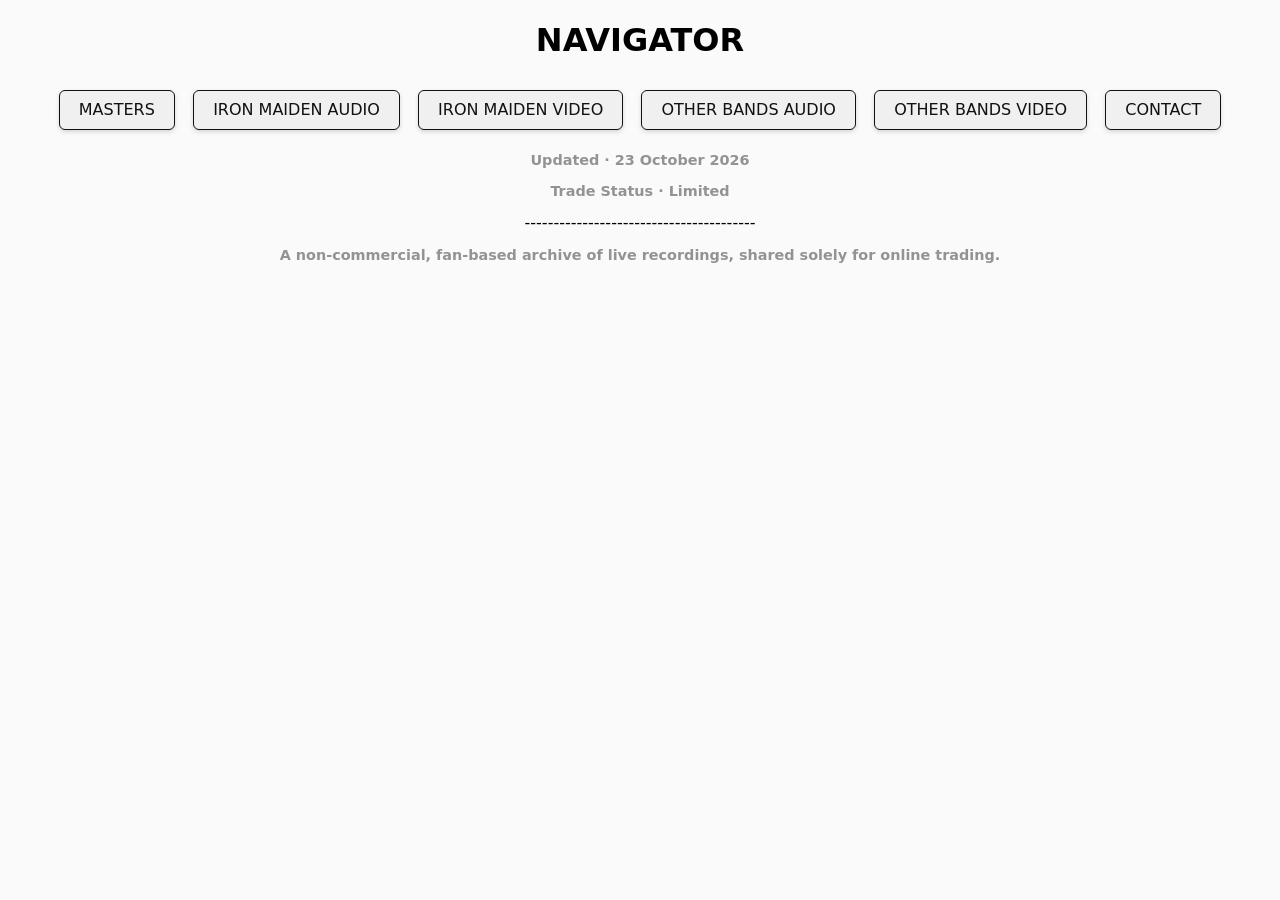
<file: index.html>
<!DOCTYPE html>
<html lang="en">
<head>
  <meta charset="UTF-8">
  <title>NAVIGATOR</title>
  <link rel="stylesheet" href="style.css">
</head>
<body>

<body class="home">

<h1>NAVIGATOR</h1>

<nav>
  <a href="masters.html">MASTERS</a>
  <a href="ironmaidenaudio.html">IRON MAIDEN AUDIO</a>
  <a href="ironmaidenvideo.html">IRON MAIDEN VIDEO</a>
  <a href="otherbandsaudio.html">OTHER BANDS AUDIO</a>
  <a href="otherbandsvideo.html">OTHER BANDS VIDEO</a>
  <a href="mailto:iron.navigator@gmail.com">CONTACT</a>
</nav>

<p class="note">Updated · 23 October 2026</p>
<p class="note">Trade Status · Limited</p>
----------------------------------------
<p class="note">A non-commercial, fan-based archive of live recordings, shared solely for online trading.</p>

</body>
</html>
</file>
<file: style.css>
/* Center ONLY the index (home) page */
body.home {
  text-align: center;
}

/* Centered page, left-aligned text (content pages) */
body.content {
  max-width: 900px;
  margin: 2rem auto;
  text-align: left;
}

body.home nav {
  margin-top: 1.5rem;
}

/* Shaded buttons – index page only */
body.home nav a {
  display: inline-block;
  padding: 0.6rem 1.2rem;
  margin: 0.4rem;
  border: 1px solid #111;
  border-radius: 6px;
  background: #f0f0f0;
  box-shadow: 0 2px 4px rgba(0,0,0,0.15);
  text-decoration: none;
  color: #111;
}

body.home nav a:hover {
  background: #e6e6e6;
}

body {
  font-family: system-ui, -apple-system, BlinkMacSystemFont,
               "Segoe UI", Roboto, Helvetica, Arial, sans-serif;
font-size: 16px;
background-color: #fafafa;
}

nav {
  margin-bottom: 1rem;
}

nav a {
  margin-right: 1rem;
  text-decoration: none;
  color: #111;
  font-weight: 500;
}

nav a:hover {
  text-decoration: underline;
}

pre {
  white-space: pre-wrap;
  line-height: 1.4;
}

.note {
  color: #949292;
  font-size: 0.9em;
  font-style: Arial;
  font-weight: bold;
}
</file>
